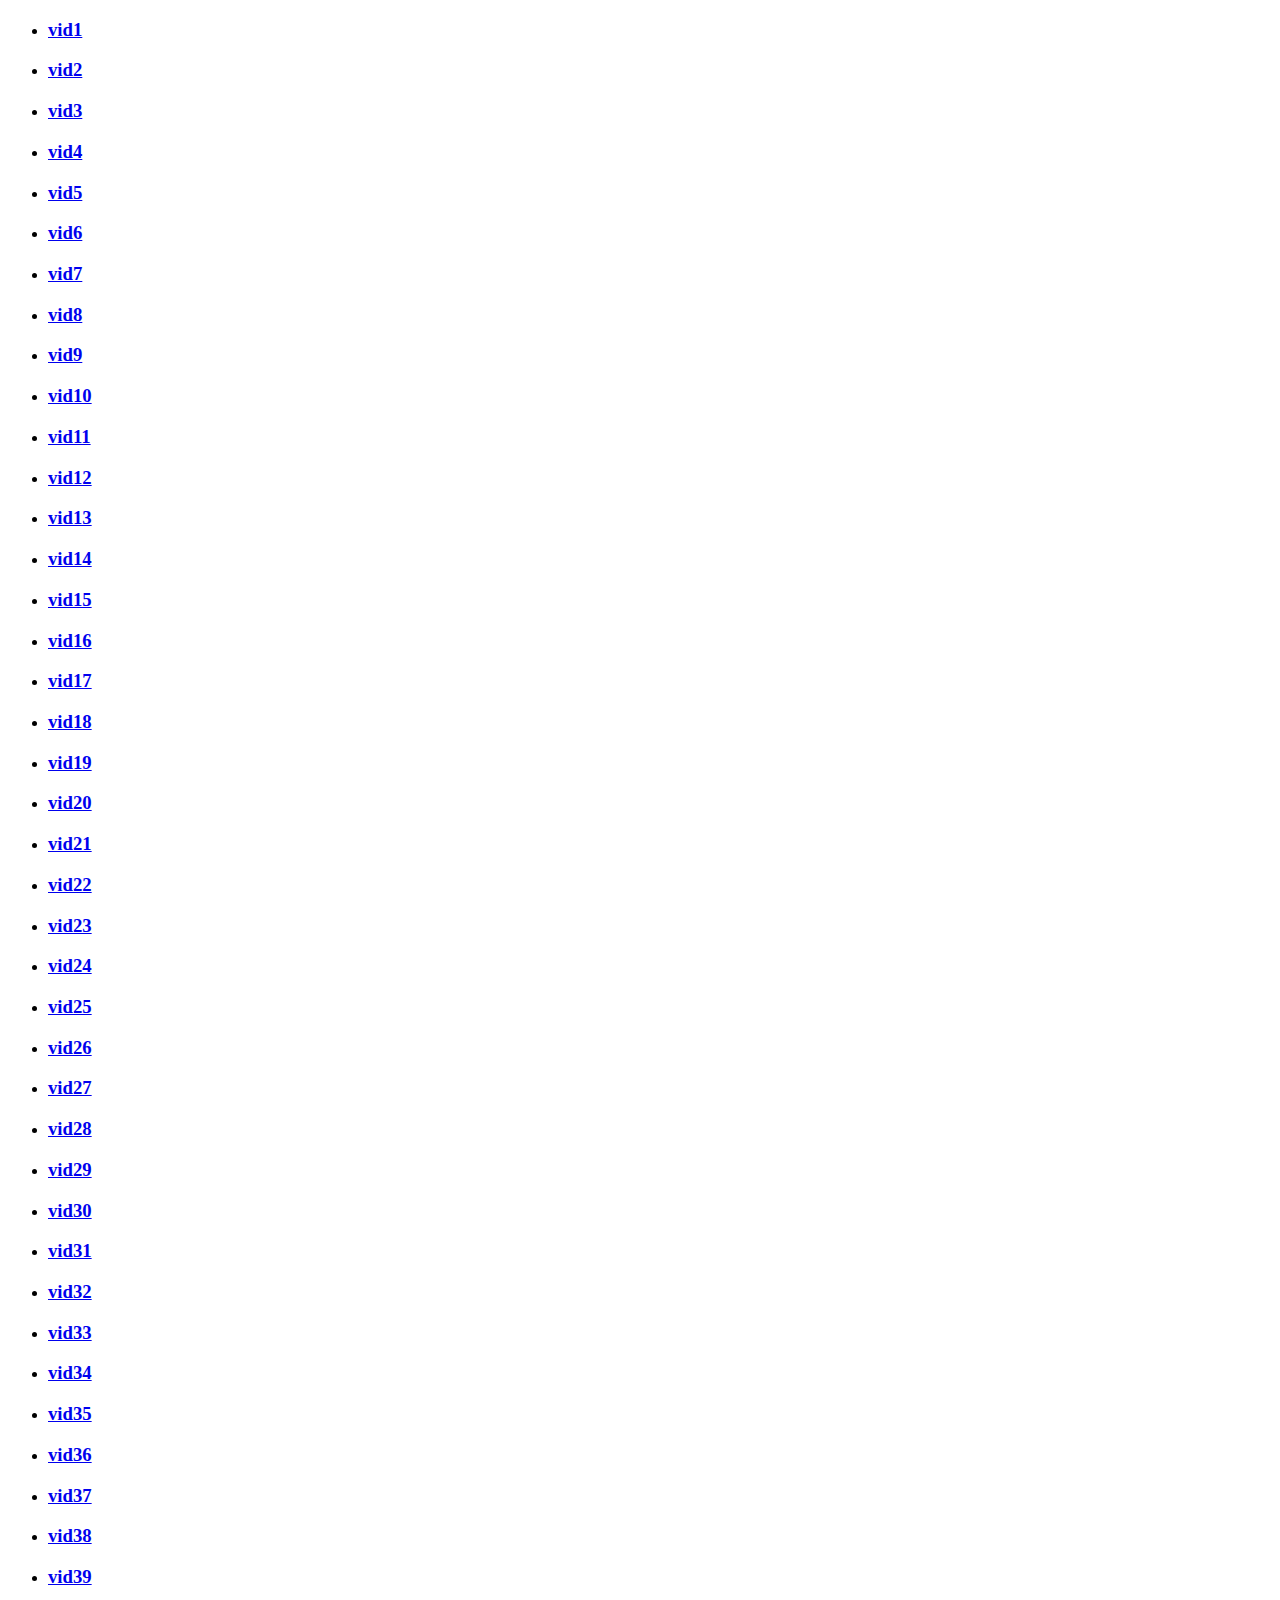
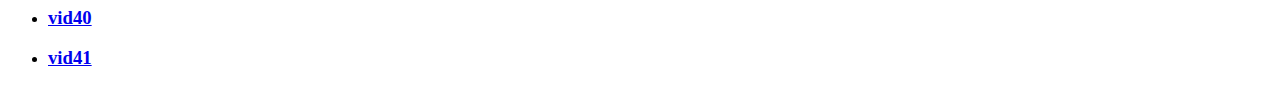
<file: index.html>
<!DOCTYPE html PUBLIC "-//W3C//DTD XHTML 1.0 Transitional//EN" "http://www.w3.org/TR/xhtml1/DTD/xhtml1-transitional.dtd">
<html xmlns="http://www.w3.org/1999/xhtml">
    <head>
    <meta http-equiv="Content-Type" content="text/html; charset=utf-8" />
    <meta name="viewport" content="width=device-width, initial-scale=1.0">
    
    <title>vid content</title>
        </head>
    <body>

        

        <nav>
        	<ul>
            	<li><a href="vid1/index.html" target="_blank"><h3>vid1</h3></a></li>
                <li><a href="vid2/index.html" target="_blank"><h3> vid2 </h3></a> </li>
                <li><a href="vid3/index.html" target="_blank"><h3>vid3</h3></a></li>
                <li><a href="vid4/index.html" target="_blank"><h3> vid4 </h3></a> </li>
                <li><a href="vid5/index.html" target="_blank"><h3>vid5</h3></a></li>
                <li><a href="vid6/index.html" target="_blank"><h3>vid6</h3></a></li>
                <li><a href="vid7/index.html" target="_blank"><h3>vid7</h3></a></li>
                <li><a href="vid8/index.html" target="_blank"><h3>vid8</h3></a></li>
                <li><a href="vid9/index.html" target="_blank"><h3>vid9</h3></a></li>
                <li><a href="vid10/index.html" target="_blank"><h3>vid10</h3></a></li>
                <li><a href="vid11/index.html" target="_blank"><h3>vid11</h3></a></li>
                <li><a href="vid12/index.html" target="_blank"><h3>vid12</h3></a></li>
                

                <li><a href="vid13/index.html" target="_blank"><h3>vid13</h3></a></li>
                <li><a href="vid14/index.html" target="_blank"><h3> vid14 </h3></a> </li>
                <li><a href="vid15/index.html" target="_blank"><h3>vid15</h3></a></li>
                <li><a href="vid16/index.html" target="_blank"><h3> vid16 </h3></a> </li>
                <li><a href="vid17/index.html" target="_blank"><h3>vid17</h3></a></li>
                <li><a href="vid18/index.html" target="_blank"><h3>vid18</h3></a></li>
                <li><a href="vid19/index.html" target="_blank"><h3>vid19</h3></a></li>
                <li><a href="vid20/index.html" target="_blank"><h3>vid20</h3></a></li>
                <li><a href="vid21/index.html" target="_blank"><h3>vid21</h3></a></li>
                <li><a href="vid22/index.html" target="_blank"><h3>vid22</h3></a></li>
                <li><a href="vid23/index.html" target="_blank"><h3>vid23</h3></a></li>
                <li><a href="vid24/index.html" target="_blank"><h3>vid24</h3></a></li>


                <li><a href="vid25/index.html" target="_blank"><h3> vid25 </h3></a> </li>
                <li><a href="vid26/index.html" target="_blank"><h3>vid26</h3></a></li>
                <li><a href="vid27/index.html" target="_blank"><h3> vid27 </h3></a> </li>
                <li><a href="vid28/index.html" target="_blank"><h3>vid28</h3></a></li>
                <li><a href="vid29/index.html" target="_blank"><h3>vid29</h3></a></li>
                <li><a href="vid30/index.html" target="_blank"><h3>vid30</h3></a></li>
                <li><a href="vid31/index.html" target="_blank"><h3>vid31</h3></a></li>
                <li><a href="vid32/index.html" target="_blank"><h3>vid32</h3></a></li>
                <li><a href="vid33/index.html" target="_blank"><h3>vid33</h3></a></li>
                <li><a href="vid34/index.html" target="_blank"><h3>vid34</h3></a></li>
                <li><a href="vid35/index.html" target="_blank"><h3>vid35</h3></a></li>
                <li><a href="vid36/index.html" target="_blank"><h3>vid36</h3></a></li>
                <li><a href="vid37/index.html" target="_blank"><h3>vid37</h3></a></li>
                <li><a href="vid38/index.html" target="_blank"><h3>vid38</h3></a></li>
                <li><a href="vid39/index.html" target="_blank"><h3>vid39</h3></a></li>
                <li><a href="vid40/index.html" target="_blank"><h3>vid40</h3></a></li>
                <li><a href="vid41/index.html" target="_blank"><h3>vid41</h3></a></li>


            </ul>
        </nav>
       
    
    </body>
</html>
</file>
